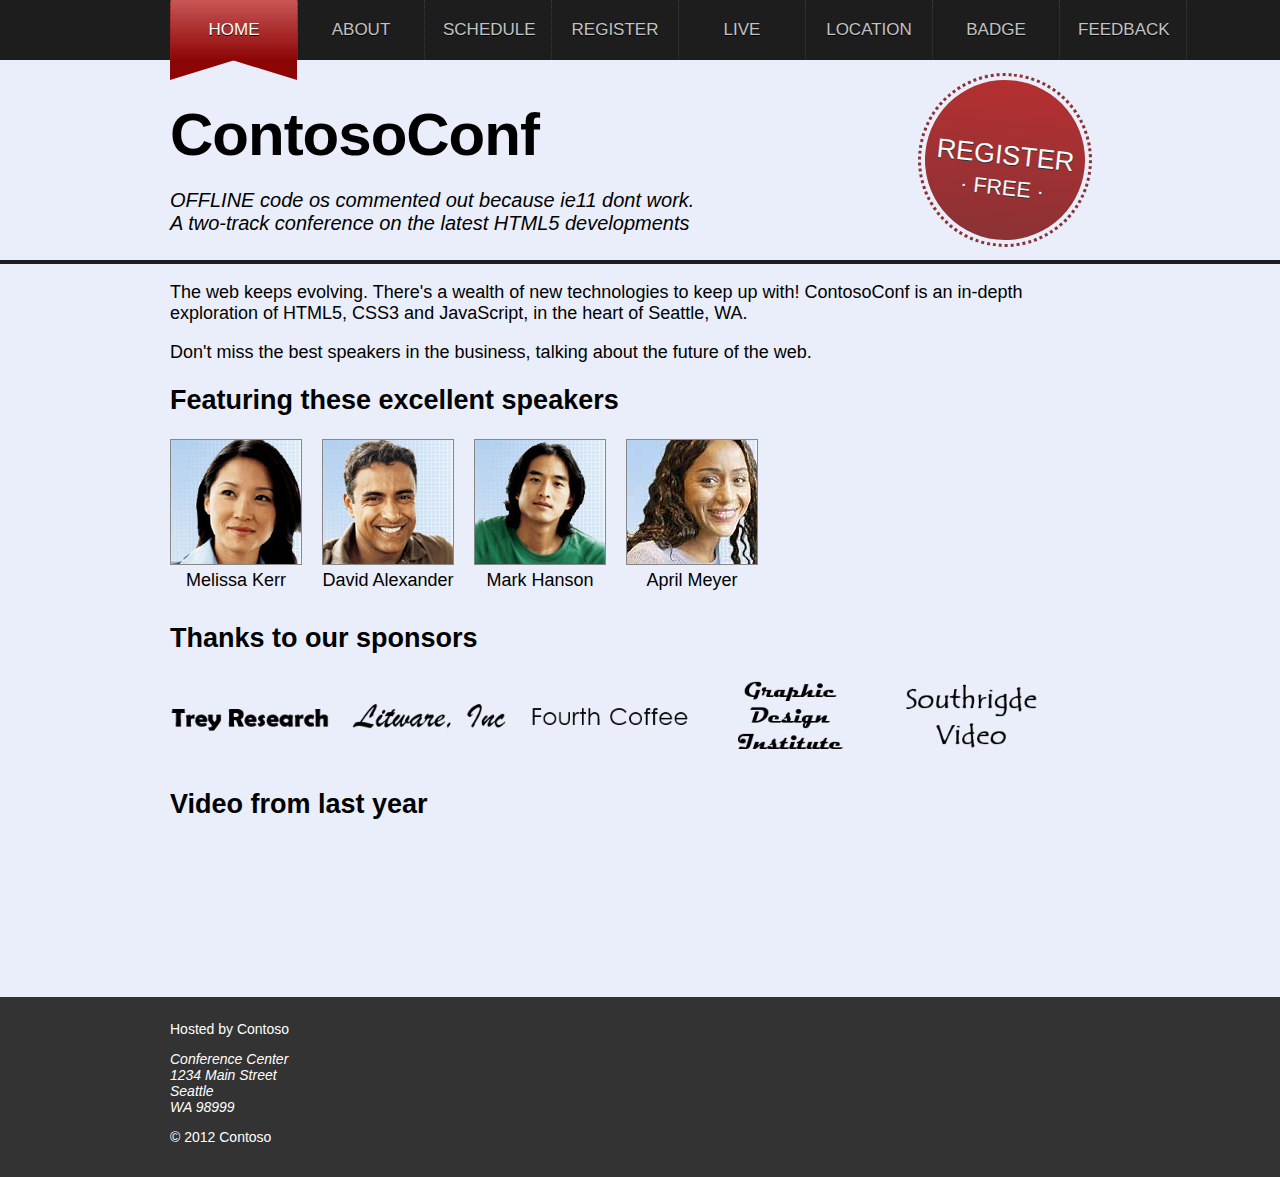
<file: index.htm>
﻿<!DOCTYPE html>
<html lang="en">
<!--<html lang="en" manifest="/appcache.manifest">-->
<head>
    <title>ContosoConf Home</title>
    <meta charset="utf-8" />
    <link href="/styles/site.css" rel="stylesheet" type="text/css" />
    <link href="/styles/nav.css" rel="stylesheet" type="text/css" />
    <link href="/styles/header.css" rel="stylesheet" type="text/css" />
    <link href="/styles/footer.css" rel="stylesheet" type="text/css" />

    <link href="/styles/pages/index.css" rel="stylesheet" type="text/css" />

    <link href="/styles/mobile.css" rel="stylesheet" type="text/css" />
    <link href="/styles/print.css" media="print" rel="stylesheet" type="text/css" />
</head>
<body>

    <nav class="page-nav">
        <div class="container">
            <a href="/index.htm" class="active">Home</a>
            <a href="/about.htm">About</a>
            <a href="/schedule.htm">Schedule</a>
            <a href="/register.htm">Register</a>
            <a href="/live.htm">Live</a>
            <a href="/location.htm">Location</a>
            <a href="/speaker-badge.htm">Badge</a>
            <a href="/feedback.htm">Feedback</a>
        </div>
    </nav>

    <header class="page-header">
        <div class="container">
            <h1>ContosoConf</h1>
            <p class="tag-line"> OFFLINE code os commented out because ie11 dont work. <br /> A two-track conference on the latest HTML5 developments</p>

            <a class="register" href="/register.htm">
                Register<br />
                <span class="free">&#183; Free &#183;</span>
            </a>
        </div>
    </header>

    <section class="page-section">
        <div class="container">
            <section class="introduction">
                <p>
                    The web keeps evolving. There's a wealth of new technologies to keep up with! ContosoConf is an in-depth exploration of HTML5,
                    CSS3 and JavaScript, in the heart of Seattle, WA.
                </p>
                <p>
                    Don't miss the best speakers in the business, talking about the future of the web.
                </p>
            </section>
            <section class="speakers">
                <h2>Featuring these excellent speakers</h2>
                <ul>
                    <li>
                        <img src="/images/speakers/melissa-kerr.jpg" alt="Melissa Kerr" />
                        <span class="name">Melissa Kerr</span>
                    </li>
                    <li>
                        <img src="/images/speakers/david-alexander.jpg" alt="David Alexander" />
                        <span class="name">David Alexander</span>
                    </li>
                    <li>
                        <img src="/images/speakers/mark-hanson.jpg" alt="Mark Hanson" />
                        <span class="name">Mark Hanson</span>
                    </li>
                    <li>
                        <img src="/images/speakers/april-meyer.jpg" alt="April Meyer" />
                        <span class="name">April Meyer</span>
                    </li>
                </ul>
            </section>
            <section class="sponsors">
                <h2>Thanks to our sponsors</h2>
                <ul>
                    <li><img src="/images/sponsors/sponsor1.png" alt="Trey Research" /></li>
                    <li><img src="/images/sponsors/sponsor2.png" alt="Litware, Inc" /></li>
                    <li><img src="/images/sponsors/sponsor3.png" alt="Fourth Coffee" /></li>
                    <li><img src="/images/sponsors/sponsor4.png" alt="Graphic Design Institute" /></li>
                    <li><img src="/images/sponsors/sponsor5.png" alt="Southridge Video" /></li>
                </ul>
            </section>
            <section class="video">
                <h2>Video from last year</h2>
                <video src="http://ak.channel9.msdn.com/ch9/265b/9a76fccd-941e-4285-ad00-9ea200aa265b/MIX09KEY01_high_ch9.mp4"></video>
                <div class="video-controls" style="display: none">
                    <button class="video-play">Play</button>
                    <button class="video-pause">Pause</button>
                    <span class="video-time"></span>
                </div>
            </section>
        </div>
    </section>

    <footer class="page-footer">
        <div class="container">
            <p>
                Hosted by Contoso
            </p>
            <address>
                Conference Center<br />
                1234 Main Street<br />
                Seattle<br />
                WA 98999
            </address>
            <p>
                &#169; 2012 Contoso
            </p>
        </div>
    </footer>

    <!--<script src="/scripts/offline.js" type="text/javascript"></script>-->
    <script src="/scripts/_namespace.js" type="text/javascript"></script>
    <script src="/scripts/datetime.js" type="text/javascript"></script>
    <script src="/scripts/pages/video.js" type="text/javascript"></script>
</body>
</html>
</file>
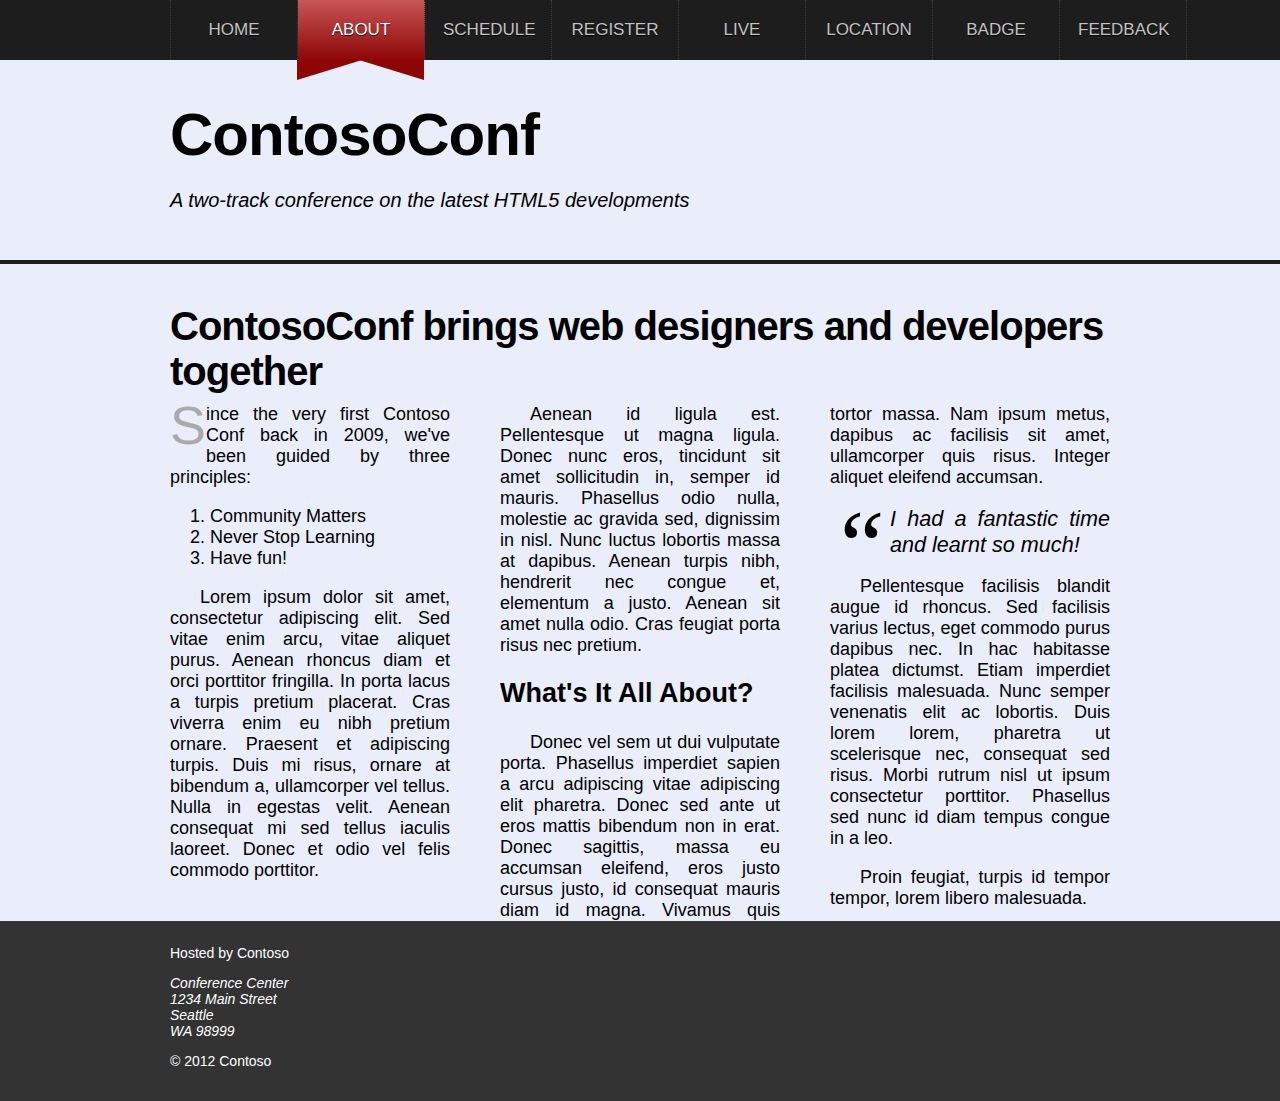
<file: about.htm>
﻿<!DOCTYPE html>
<html lang="en">
<!--<html lang="en" manifest="/appcache.manifest">-->
<head>
    <title>ContosoConf About</title>
    <meta charset="utf-8" />
    <link href="/styles/site.css" rel="stylesheet" type="text/css" />
    <link href="/styles/nav.css" rel="stylesheet" type="text/css" />
    <link href="/styles/header.css" rel="stylesheet" type="text/css" />
    <link href="/styles/footer.css" rel="stylesheet" type="text/css" />

    <link href="/styles/pages/about.css" rel="stylesheet" type="text/css" />

    <!-- TODO: Add print.css <link> here -->
    <link href="/styles/print.css" media="print" rel="stylesheet" type="text/css" />

    <link href="/styles/mobile.css" rel="stylesheet" type="text/css" />
</head>
<body>

    <nav class="page-nav">
        <div class="container">
            <a href="/index.htm">Home</a>
            <a href="/about.htm" class="active">About</a>
            <a href="/schedule.htm">Schedule</a>
            <a href="/register.htm">Register</a>
            <a href="/live.htm">Live</a>
            <a href="/location.htm">Location</a>
            <a href="/speaker-badge.htm">Badge</a>
            <a href="/feedback.htm">Feedback</a>
        </div>
    </nav>

    <header class="page-header">
        <div class="container">
            <h1>ContosoConf</h1>
            <p class="tag-line">A two-track conference on the latest HTML5 developments</p>
        </div>
    </header>

    <section class="page-section about">
        <article class="container">
            <h1>ContosoConf brings web designers and developers together</h1>
            <section>
                <p>
                    Since the very first Contoso Conf back in 2009, we've been guided by three principles:
                </p>
                <ol>
                    <li>Community Matters</li>
                    <li>Never Stop Learning</li>
                    <li>Have fun!</li>
                </ol>
                <p>
                    Lorem ipsum dolor sit amet, consectetur adipiscing elit. Sed vitae enim arcu, vitae aliquet purus.
                    Aenean rhoncus diam et orci porttitor fringilla. In porta lacus a turpis pretium placerat. Cras viverra
                    enim eu nibh pretium ornare. Praesent et adipiscing turpis. Duis mi risus, ornare at bibendum a,
                    ullamcorper vel tellus. Nulla in egestas velit. Aenean consequat mi sed tellus iaculis laoreet. Donec et
                    odio vel felis commodo porttitor.
                </p>
                <p>
                    Aenean id ligula est. Pellentesque ut magna ligula. Donec nunc eros, tincidunt sit amet sollicitudin
                    in, semper id mauris. Phasellus odio nulla, molestie ac gravida sed, dignissim in nisl. Nunc luctus
                    lobortis massa at dapibus. Aenean turpis nibh, hendrerit nec congue et, elementum a justo. Aenean sit
                    amet nulla odio. Cras feugiat porta risus nec pretium.
                </p>

                <h2>What's It All About?</h2>
                <p>
                    Donec vel sem ut dui vulputate porta. Phasellus imperdiet sapien a arcu adipiscing vitae adipiscing
                    elit pharetra. Donec sed ante ut eros mattis bibendum non in erat. Donec sagittis, massa eu accumsan
                    eleifend, eros justo cursus justo, id consequat mauris diam id magna. Vivamus quis tortor massa. Nam ipsum metus,
                    dapibus ac facilisis sit amet, ullamcorper quis risus. Integer aliquet eleifend accumsan.
                </p>
                <blockquote>I had a fantastic time and learnt so much!</blockquote>
                <p>
                    Pellentesque facilisis blandit augue id rhoncus. Sed facilisis varius lectus, eget commodo purus dapibus
                    nec. In hac habitasse platea dictumst. Etiam imperdiet facilisis malesuada. Nunc semper venenatis elit ac
                    lobortis. Duis lorem lorem, pharetra ut scelerisque nec, consequat sed risus. Morbi rutrum nisl ut ipsum
                    consectetur porttitor. Phasellus sed nunc id diam tempus congue in a leo.
                </p>
                <p>
                    Proin feugiat, turpis id tempor tempor, lorem libero malesuada.
                </p>
            </section>
        </article>
    </section>

    <footer class="page-footer">
        <div class="container">
            <p>
                Hosted by Contoso
            </p>
            <address>
                Conference Center<br />
                1234 Main Street<br />
                Seattle<br />
                WA 98999
            </address>
            <p>
                &#169; 2012 Contoso
            </p>
        </div>
    </footer>
    <!--<script src="/scripts/offline.js" type="text/javascript"></script>-->
</body>
</html>
</file>
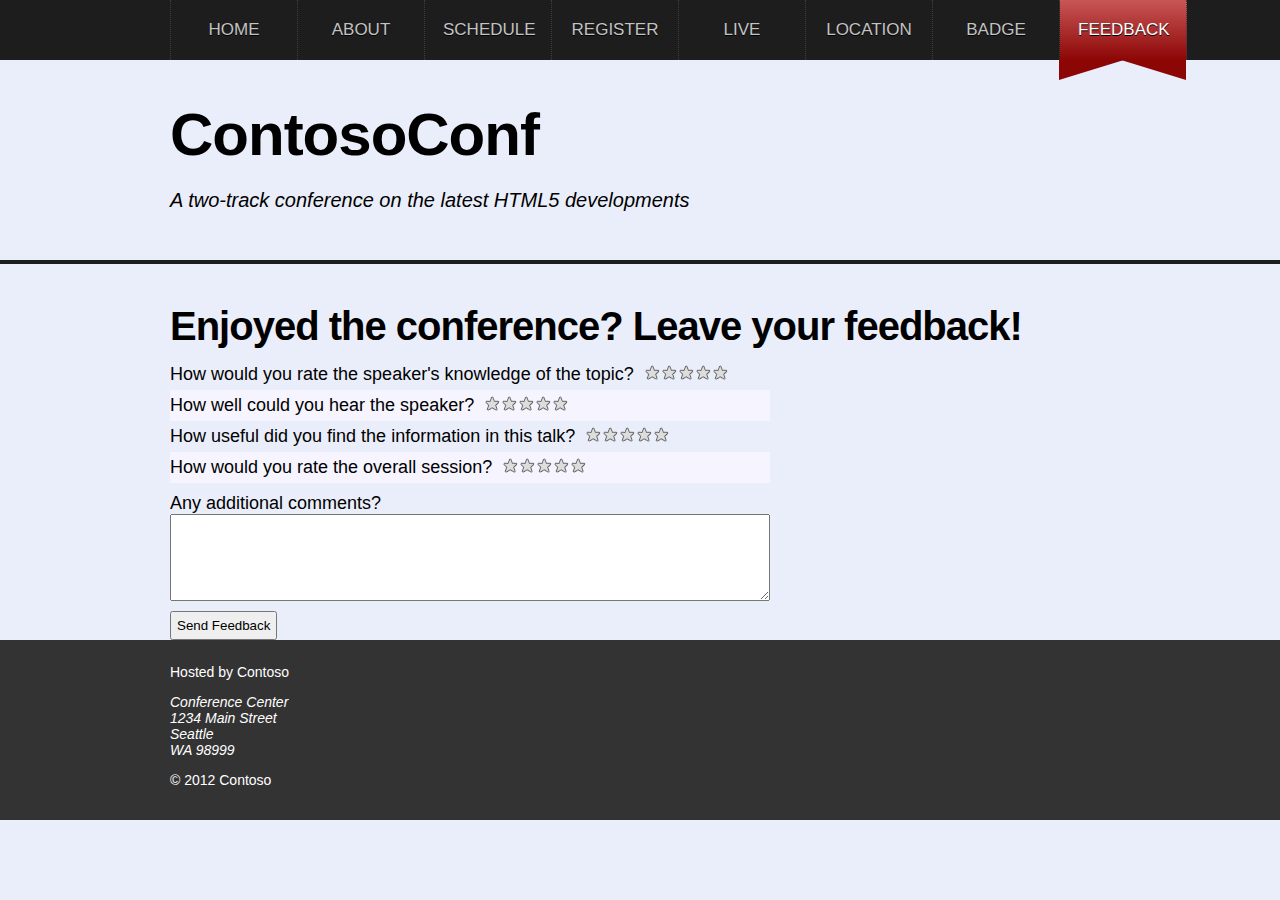
<file: feedback.htm>
﻿<!DOCTYPE html>
<html lang="en">
    <head>
        <meta charset="utf-8"/>
        <title>ContosoConf Feedback</title>
        
        <link href="/styles/site.css" rel="stylesheet" type="text/css" />
        <link href="/styles/nav.css" rel="stylesheet" type="text/css" />
        <link href="/styles/header.css" rel="stylesheet" type="text/css" />
        <link href="/styles/footer.css" rel="stylesheet" type="text/css" />
        
        <link href="/styles/pages/feedback.css" rel="stylesheet" type="text/css" />
        
        <link href="/styles/mobile.css" rel="stylesheet" type="text/css" />
        <link href="/styles/print.css" media="print" rel="stylesheet" type="text/css" />
    </head>
    <body>
        
        <nav class="page-nav">
            <div class="container">
                <a href="/index.htm">Home</a>
                <a href="/about.htm">About</a>
                <a href="/schedule.htm">Schedule</a>
                <a href="/register.htm">Register</a>
                <a href="/live.htm">Live</a>
                <a href="/location.htm">Location</a>
                <a href="/speaker-badge.htm">Badge</a>
                <a href="/feedback.htm" class="active">Feedback</a>
            </div>
        </nav>
        
        <header class="page-header">
            <div class="container">
                <h1>ContosoConf</h1>
                <p class="tag-line">A two-track conference on the latest HTML5 developments</p>
            </div>
        </header>
        
        <section class="page-section feedback">
            <div class="container">
                <section id="feedback">
                    <h1>Enjoyed the conference? Leave your feedback!</h1>
                    <form method="post" action="/send-feedback">
                        <div class="field feedback-question">
                            <label>How would you rate the speaker's knowledge of the topic?</label>
                            <input name="question" type="range" min="1" max="5"/>
                        </div>
                        <div class="field feedback-question">
                            <label>How well could you hear the speaker?</label>
                            <input name="question" type="range" min="1" max="5"/>
                        </div>
                        <div class="field feedback-question">
                            <label>How useful did you find the information in this talk?</label>
                            <input name="question" type="range" min="1" max="5"/>
                        </div>
                        <div class="field feedback-question">
                            <label>How would you rate the overall session?</label>
                            <input name="question" type="range" min="1" max="5"/>
                        </div>
                        <div class="field comments">
                            <label>Any additional comments?</label>
                            <textarea name="comments" cols="30" rows="5"></textarea>
                        </div>
                        <div class="field actions">
                            <button type="submit">Send Feedback</button>
                        </div>
                    </form>
                </section>
                
                <section id="feedback-sent">
                    <h1>Thanks for the feedback</h1>
                </section>
            </div>
        </section>

        <footer class="page-footer">
            <div class="container">
                <p>
                    Hosted by Contoso
                </p>
                <address>
                    Conference Center<br />
                    1234 Main Street<br />
                    Seattle<br />
                    WA 98999
                </address>
                <p>
                    &#169; 2012 Contoso
                </p>
            </div>
        </footer>
        
        <script src="/scripts/_namespace.js" type="text/javascript"></script>
        <script src="/scripts/Object.inherit.js" type="text/javascript"></script>
        <script src="/scripts/StarRatingView.js" type="text/javascript"></script>
        <script src="/scripts/pages/feedback.js" type="text/javascript"></script>
    </body>
</html>
</file>
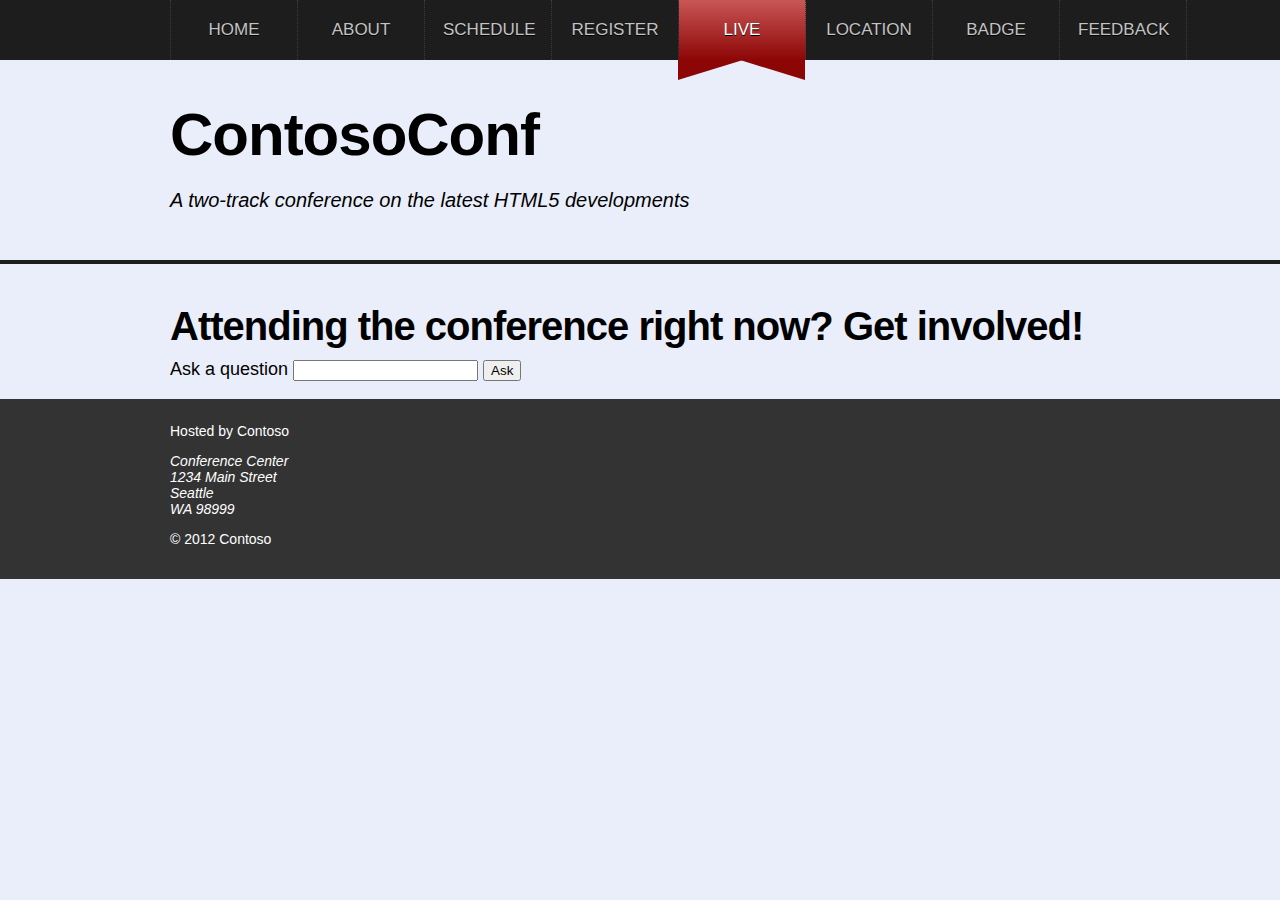
<file: live.htm>
﻿<!DOCTYPE html>
<html lang="en">
    <head>
        <meta charset="utf-8"/>
        <title>ContosoConf Live</title>
        
        <link href="/styles/site.css" rel="stylesheet" type="text/css" />
        <link href="/styles/nav.css" rel="stylesheet" type="text/css" />
        <link href="/styles/header.css" rel="stylesheet" type="text/css" />
        <link href="/styles/footer.css" rel="stylesheet" type="text/css" />
        
        <link href="/styles/pages/live.css" rel="stylesheet" type="text/css" />
        
        <link href="/styles/mobile.css" rel="stylesheet" type="text/css" />
        <link href="/styles/print.css" media="print" rel="stylesheet" type="text/css" />
    </head>
    <body>
        
        <nav class="page-nav">
            <div class="container">
                <a href="/index.htm">Home</a>
                <a href="/about.htm">About</a>
                <a href="/schedule.htm">Schedule</a>
                <a href="/register.htm">Register</a>
                <a href="/live.htm" class="active">Live</a>
                <a href="/location.htm">Location</a>
                <a href="/speaker-badge.htm">Badge</a>
                <a href="/feedback.htm">Feedback</a>
            </div>
        </nav>
        
        <header class="page-header">
            <div class="container">
                <h1>ContosoConf</h1>
                <p class="tag-line">A two-track conference on the latest HTML5 developments</p>
            </div>
        </header>
        
        <section class="page-section live">
            <div class="container">
                <h1>Attending the conference right now? Get involved!</h1>
                <form action="#">
                    <label for="ask-question-text">Ask a question</label>
                    <input id="ask-question-text" type="text" />
                    <button type="submit">Ask</button>
                </form>
                <ul>
                    <!-- Questions will be displayed here when received by the web socket. -->
                </ul>
            </div>
        </section>

        <footer class="page-footer">
            <div class="container">
                <p>
                    Hosted by Contoso
                </p>
                <address>
                    Conference Center<br />
                    1234 Main Street<br />
                    Seattle<br />
                    WA 98999
                </address>
                <p>
                    &#169; 2012 Contoso
                </p>
            </div>
        </footer>

        <script src="/scripts/Object.inherit.js" type="text/javascript"></script>
        <script src="/scripts/pages/live.js" type="text/javascript"></script>
    </body>
</html>
</file>
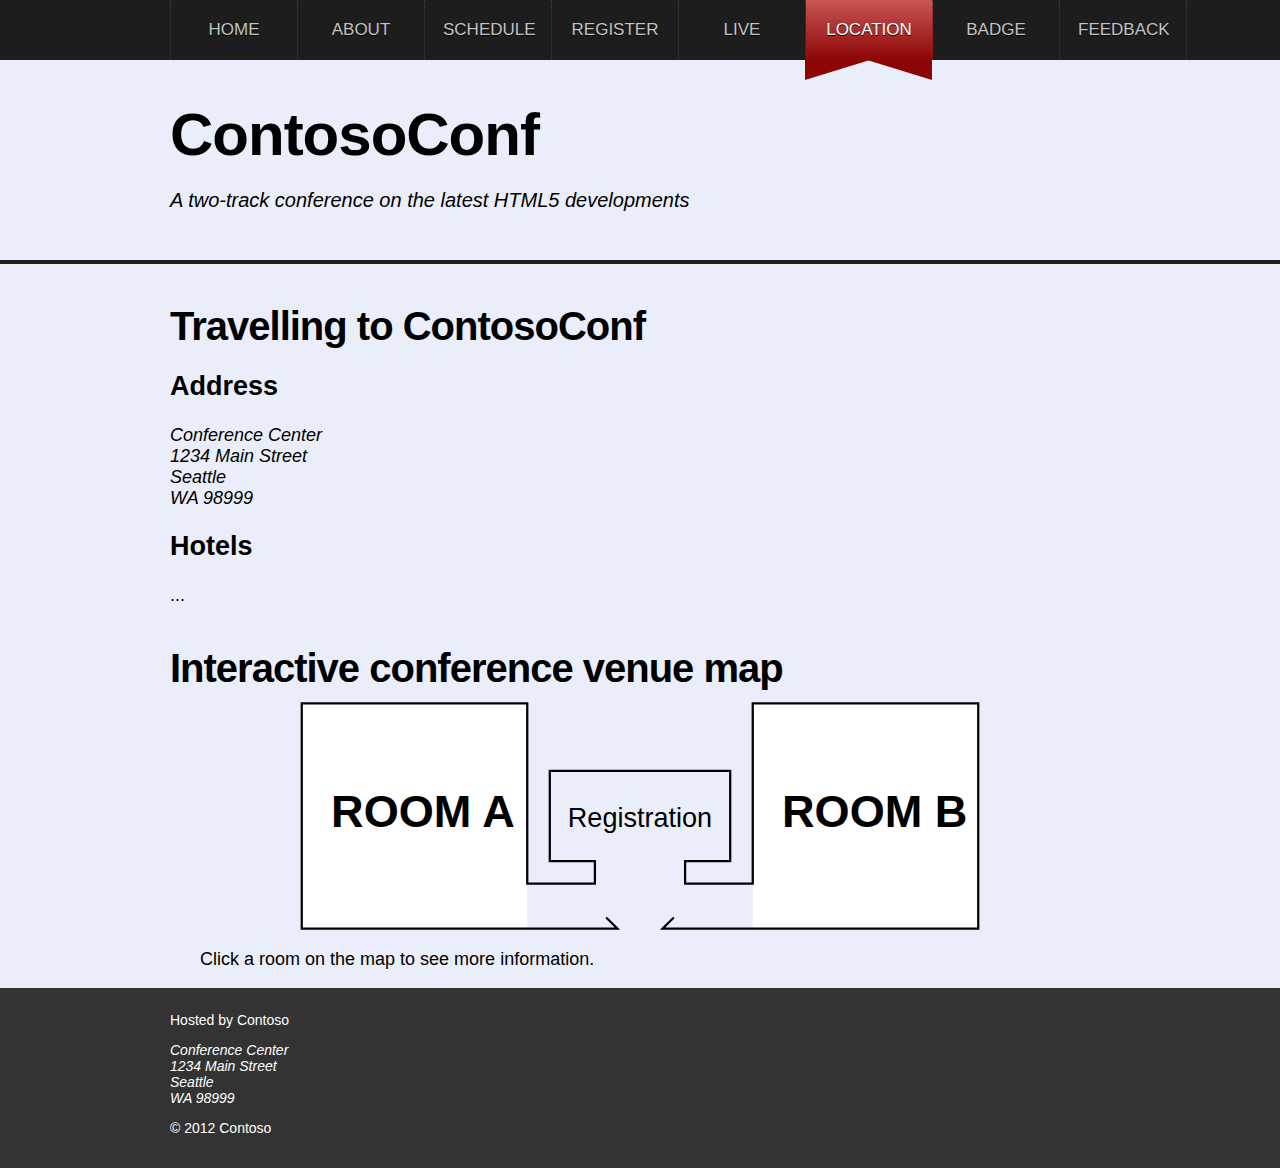
<file: location.htm>
﻿<!DOCTYPE html>
<html lang="en">
<!--<html lang="en" manifest="/appcache.manifest">-->
<head>
    <meta charset="utf-8" />
    <title>ContosoConf location and venue map</title>
    <link href="/styles/site.css" rel="stylesheet" type="text/css" />
    <link href="/styles/nav.css" rel="stylesheet" type="text/css" />
    <link href="/styles/header.css" rel="stylesheet" type="text/css" />
    <link href="/styles/footer.css" rel="stylesheet" type="text/css" />

    <link href="/styles/pages/location.css" rel="stylesheet" type="text/css" />

    <link href="/styles/mobile.css" rel="stylesheet" type="text/css" />
    <link href="/styles/print.css" media="print" rel="stylesheet" type="text/css" />
</head>
<body>
    <nav class="page-nav">
        <div class="container">
            <a href="/index.htm">Home</a>
            <a href="/about.htm">About</a>
            <a href="/schedule.htm">Schedule</a>
            <a href="/register.htm">Register</a>
            <a href="/live.htm">Live</a>
            <a href="/location.htm" class="active">Location</a>
            <a href="/speaker-badge.htm">Badge</a>
            <a href="/feedback.htm">Feedback</a>
        </div>
    </nav>

    <header class="page-header">
        <div class="container">
            <h1>ContosoConf</h1>
            <p class="tag-line">A two-track conference on the latest HTML5 developments</p>
        </div>
    </header>

    <section class="page-section location">
        <div class="container">
            <section class="travel">
                <h1>Travelling to ContosoConf</h1>
                <h2 id="distance"></h2>
                <h2>Address</h2>
                <address>
                    Conference Center<br />
                    1234 Main Street<br />
                    Seattle<br />
                    WA 98999
                </address>
                <h2>Hotels</h2>
                <p>...</p>
            </section>

            <section class="venue">
                <h1>Interactive conference venue map</h1>
                <div id="venue-map">
                    <svg viewBox="-1 -1 302 102" width="100%" height="230">
                        <!-- Room A -->
                        <g id="room-a" class="room">
                            <rect fill="#fff" x="0" y="0" width="100" height="100" />
                            <text x="13" y="55" font-weight="bold" font-size="20">ROOM A</text>
                        </g>
                        <!-- Room B -->
                        <g id="room-b" class="room">
                            <rect fill="#fff" x="200" y="0" width="100" height="100" />
                            <text x="213" y="55" font-weight="bold" font-size="20">ROOM B</text>
                        </g>

                        <!-- The outline of the building -->
                        <polyline fill="none" stroke="#000" points="135,95 140,100 0,100 0,0 100,0 100,80 130,80 130,70 110,70 110,30 190,30 190,70 170,70 170,80 200,80 200,0 300,0 300,100 160,100 165,95" />
                        <text x="150" y="55" font-size="12" style="text-anchor: middle">Registration</text>
                    </svg>
                    <div id="instruction">
                        <p>Click a room on the map to see more information.</p>
                    </div>
                    <div id="room-a-info" style="display: none">
                        <h2>Room A</h2>
                        <p>Capacity: 250</p>
                        <p>Popular sessions in here:</p>
                        <ul>
                            <li>Diving in at the deep end with Canvas</li>
                            <li>Real-world Applications of HTML5 APIs</li>
                            <li>Transforms and Animations</li>
                        </ul>
                    </div>
                    <div id="room-b-info" style="display: none">
                        <h2>Room B</h2>
                        <p>Capacity: 230</p>
                        <p>Popular sessions in here:</p>
                        <ul>
                            <li>Building Responsive UIs</li>
                            <li>Getting to Grips with JavaScript</li>
                            <li>A Fresh Look at Layouts</li>
                        </ul>
                    </div>
                </div>
            </section>
        </div>
    </section>

    <footer class="page-footer">
        <div class="container">
            <p>
                Hosted by Contoso
            </p>
            <address>
                Conference Center<br />
                1234 Main Street<br />
                Seattle<br />
                WA 98999
            </address>
            <p>
                &#169; 2012 Contoso
            </p>
        </div>
    </footer>

    <script src="/scripts/_namespace.js" type="text/javascript"></script>
    <script src="/scripts/geometry.js" type="text/javascript"></script>
    <script src="/scripts/pages/location.js" type="text/javascript"></script>
    <script src="/scripts/pages/location-venue.js" type="text/javascript"></script>
    <!--<script src="/scripts/offline.js" type="text/javascript"></script>-->
</body>
</html>
</file>
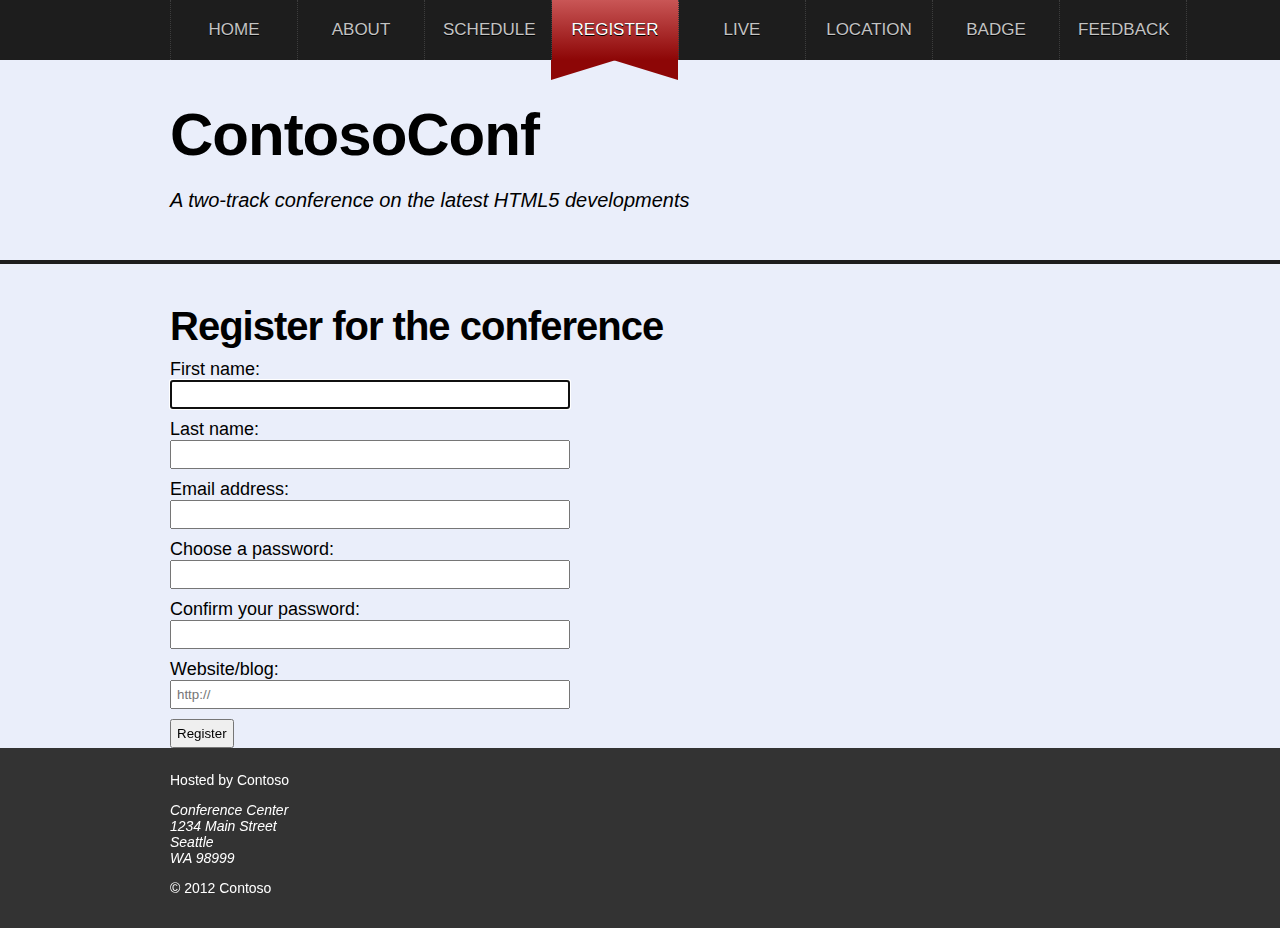
<file: register.htm>
﻿<!DOCTYPE html>
<html lang="en">
    <head>
        <meta charset="utf-8"/>
        <title>Register for ContosoConf</title>
        <link href="/styles/site.css" rel="stylesheet" type="text/css" />
        <link href="/styles/nav.css" rel="stylesheet" type="text/css" />
        <link href="/styles/header.css" rel="stylesheet" type="text/css" />
        <link href="/styles/footer.css" rel="stylesheet" type="text/css" />

        <link href="/styles/pages/register.css" rel="stylesheet" type="text/css" />

        <link href="/styles/mobile.css" rel="stylesheet" type="text/css" />
        <link href="/styles/print.css" media="print" rel="stylesheet" type="text/css" />
    </head>
    <body>

        <nav class="page-nav">
            <div class="container">
                <a href="/index.htm">Home</a>
                <a href="/about.htm">About</a>
                <a href="/schedule.htm">Schedule</a>
                <a href="/register.htm" class="active">Register</a>
                <a href="/live.htm">Live</a>
                <a href="/location.htm">Location</a>
                <a href="/speaker-badge.htm">Badge</a>
                <a href="/feedback.htm">Feedback</a>

            </div>
        </nav>

        <header class="page-header">
            <div class="container">
                <h1>ContosoConf</h1>
                <p class="tag-line">A two-track conference on the latest HTML5 developments</p>
            </div>
        </header>

        <section class="page-section register">
            <div class="container">
                <h1>Register for the conference</h1>
                <form method="post" action="/registration/new" id="registration-form">
                    <div class="field">
                        <label for="first-name">First name:</label>
                        <input type="text" id="first-name" name="FirstName" required="required" autofocus="autofocus" />
                    </div>
                    <div class="field">
                        <label for="last-name">Last name:</label>
                        <input type="text" id="last-name" name="LastName" required="required" />
                    </div>
                    <div class="field">
                        <label for="email-address">Email address:</label>
                        <input type="email" id="email-address" name="EmailAddress" required="required" />
                    </div>
                    <div class="field">
                        <label for="password">Choose a password:</label>
                        <input type="password" id="password" name="Password" required="required" pattern="[a-zA-Z0-9]{5,}" title="At least 5 letters and numbers" />
                    </div>
                    <div class="field">
                        <label for="confirm-password">Confirm your password:</label>
                        <input type="password" id="confirm-password" name="ConfirmPassword" required="required" />
                    </div>
                    <div class="field">
                        <label for="website">Website/blog:</label>
                        <input type="url" id="website" name="WebsiteUrl" placeholder="http://" />
                    </div>
                    <div>
                        <button type="submit">Register</button>
                    </div>
                </form>

            </div>
        </section>

        <footer class="page-footer">
            <div class="container">
                <p>
                    Hosted by Contoso
                </p>
                <address>
                    Conference Center<br />
                    1234 Main Street<br />
                    Seattle<br />
                    WA 98999
                </address>
                <p>
                    &#169; 2012 Contoso
                </p>
            </div>
        </footer>

        <script src="/scripts/pages/register.js" type="text/javascript"></script>
    </body>
</html>
</file>
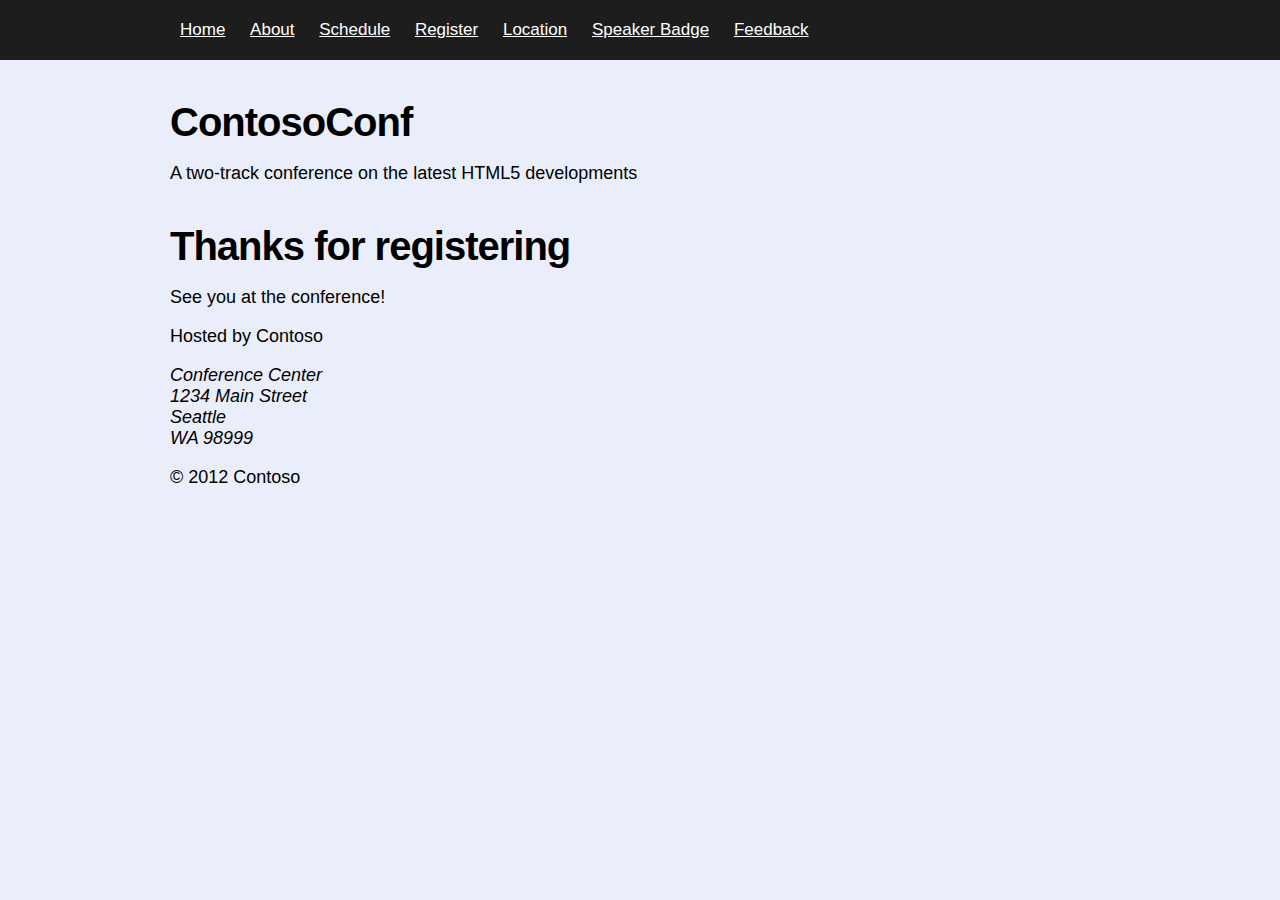
<file: registered.htm>
﻿<!DOCTYPE html>
<html lang="en">
    <head>
        <meta charset="utf-8"/>
        <title>Registered for ContosoConf</title>
        
        <link href="/styles/site.css" rel="stylesheet" type="text/css" />
    </head>
    <body>
        
        <nav class="page-nav">
            <div class="container">
                <a href="/index.htm">Home</a>
                <a href="/about.htm">About</a>
                <a href="/schedule.htm">Schedule</a>
                <a href="/register.htm">Register</a>
                <a href="/location.htm">Location</a>
                <a href="/speaker-badge.htm">Speaker Badge</a>
                <a href="/feedback.htm">Feedback</a>

            </div>
        </nav>
        
        <header class="page-header">
            <div class="container">
                <h1>ContosoConf</h1>
                <p class="tag-line">A two-track conference on the latest HTML5 developments</p>
            </div>
        </header>
        
        <section class="page-section register">
            <div class="container">
                <h1>Thanks for registering</h1>
                <p>See you at the conference!</p>
            </div>
        </section>

        <footer class="page-footer">
            <div class="container">
                <p>
                    Hosted by Contoso
                </p>
                <address>
                    Conference Center<br />
                    1234 Main Street<br />
                    Seattle<br />
                    WA 98999
                </address>
                <p>
                    &#169; 2012 Contoso
                </p>
            </div>
        </footer>

    </body>
</html>
</file>
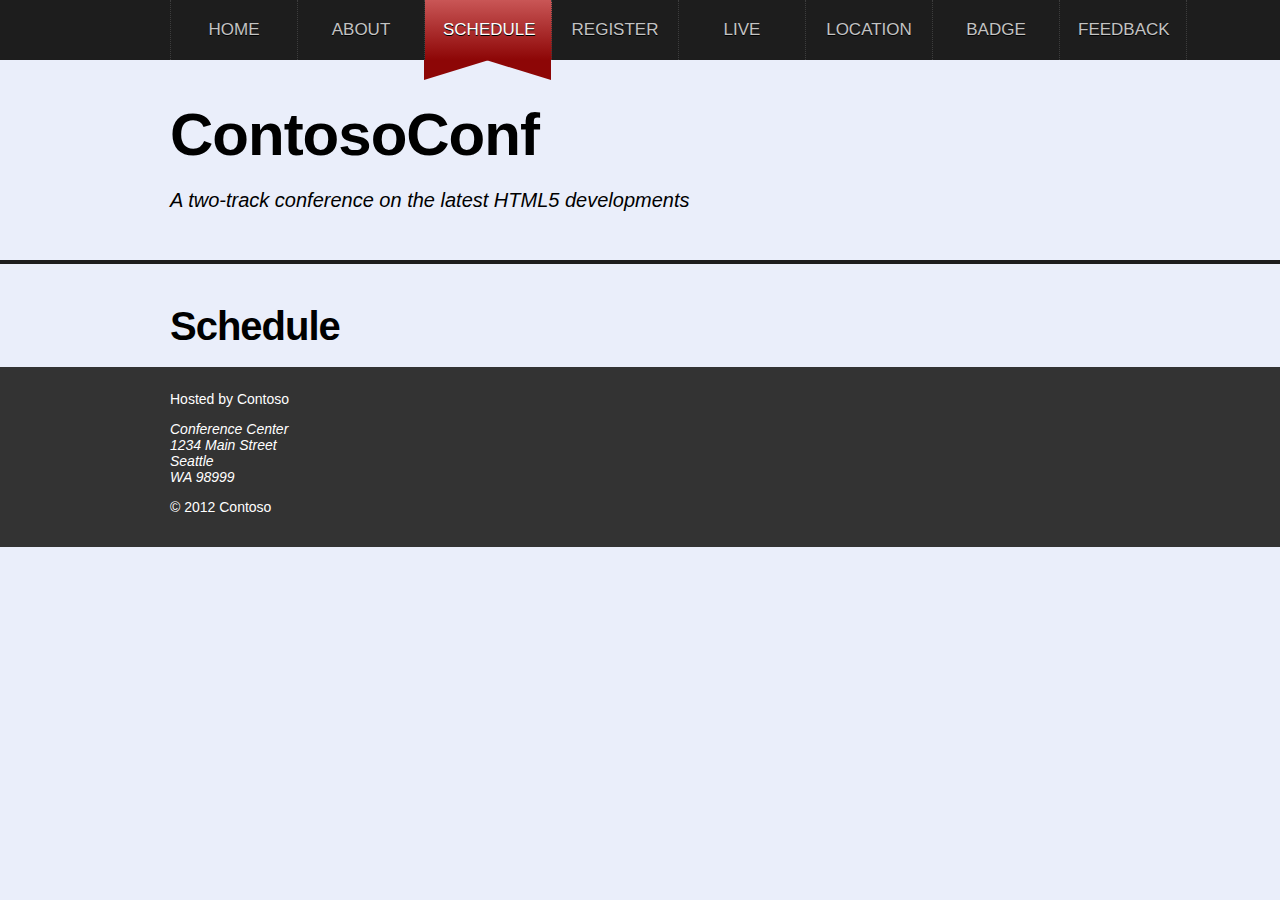
<file: schedule.htm>
﻿<!DOCTYPE html>
<html lang="en">
<!--<html lang="en" manifest="/appcache.manifest">-->
<head>
    <meta charset="utf-8" />
    <title>ContosoConf Schedule</title>

    <link href="/styles/site.css" rel="stylesheet" type="text/css" />
    <link href="/styles/nav.css" rel="stylesheet" type="text/css" />
    <link href="/styles/header.css" rel="stylesheet" type="text/css" />
    <link href="/styles/footer.css" rel="stylesheet" type="text/css" />

    <link href="/styles/pages/schedule.css" rel="stylesheet" type="text/css" />

    <link href="/styles/mobile.css" rel="stylesheet" type="text/css" />
    <link href="/styles/print.css" media="print" rel="stylesheet" type="text/css" />
</head>
<body>

    <nav class="page-nav">
        <div class="container">
            <a href="/index.htm">Home</a>
            <a href="/about.htm">About</a>
            <a href="/schedule.htm" class="active">Schedule</a>
            <a href="/register.htm">Register</a>
            <a href="/live.htm">Live</a>
            <a href="/location.htm">Location</a>
            <a href="/speaker-badge.htm">Badge</a>
            <a href="/feedback.htm">Feedback</a>
        </div>
    </nav>

    <header class="page-header">
        <div class="container">
            <h1>ContosoConf</h1>
            <p class="tag-line">A two-track conference on the latest HTML5 developments</p>
        </div>
    </header>

    <section class="page-section schedule">
        <div class="container">
            <h1>Schedule</h1>
            <ul id="schedule"></ul>
        </div>
    </section>

    <footer class="page-footer">
        <div class="container">
            <p>
                Hosted by Contoso
            </p>
            <address>
                Conference Center<br />
                1234 Main Street<br />
                Seattle<br />
                WA 98999
            </address>
            <p>
                &#169; 2012 Contoso
            </p>
        </div>
    </footer>

    <script id="schedule-item" type="text/x-template">
        <li class="schedule-item">
            <span data-bind="title"></span>
            <div class="star"></div>
            <div class="star-count" data-bind="starCount"></div>
        </li>
    </script>

    <script src="/scripts/jquery.min.js" type="text/javascript"></script>
    <script src="/scripts/_namespace.js" type="text/javascript"></script>
    <script src="/scripts/Object.inherit.js" type="text/javascript"></script>
    <script src="/scripts/datetime.js" type="text/javascript"></script>
    <script src="/scripts/LocalStarStorage.js" type="text/javascript"></script>
    <script src="/scripts/HtmlTemplate.js" type="text/javascript"></script>
    <script src="/scripts/pages/schedule.js" type="text/javascript"></script>
    <!--<script src="/scripts/offline.js" type="text/javascript"></script>-->
</body>
</html>
</file>
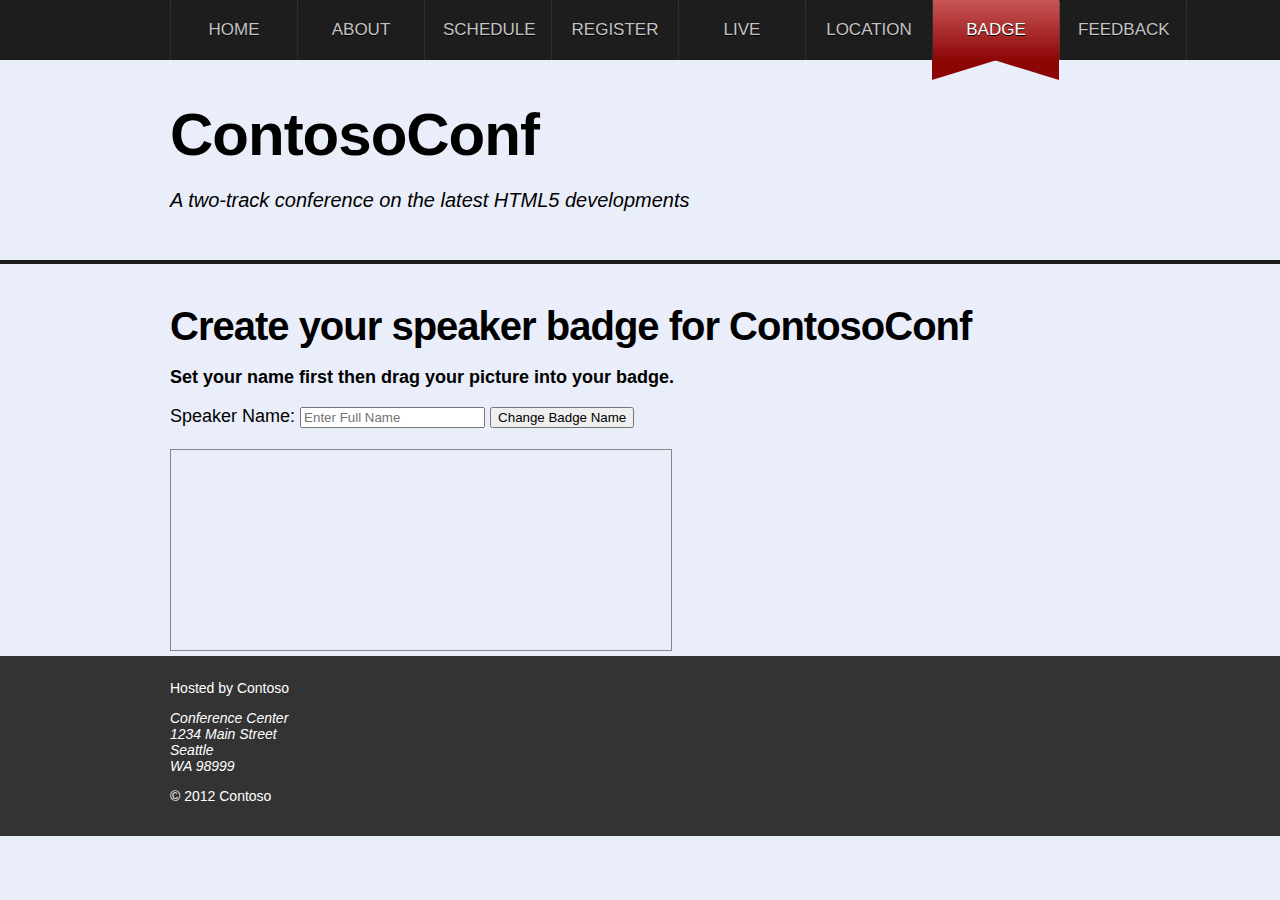
<file: speaker-badge.htm>
﻿<!DOCTYPE html>
<html lang="en">
<head>
    <meta charset="utf-8" />
    <title>Speaker badge for ContosoConf</title>

    <link href="/styles/site.css" rel="stylesheet" type="text/css" />
    <link href="/styles/nav.css" rel="stylesheet" type="text/css" />
    <link href="/styles/header.css" rel="stylesheet" type="text/css" />
    <link href="/styles/footer.css" rel="stylesheet" type="text/css" />

    <link href="/styles/pages/speaker-badge.css" rel="stylesheet" type="text/css" />

    <link href="/styles/mobile.css" rel="stylesheet" type="text/css" />
    <link href="/styles/print.css" media="print" rel="stylesheet" type="text/css" />
</head>
<body>

    <nav class="page-nav">
        <div class="container">
            <a href="/index.htm">Home</a>
            <a href="/about.htm">About</a>
            <a href="/schedule.htm">Schedule</a>
            <a href="/register.htm">Register</a>
            <a href="/live.htm">Live</a>
            <a href="/location.htm">Location</a>
            <a href="/speaker-badge.htm" class="active">Badge</a>
            <a href="/feedback.htm">Feedback</a>
        </div>
    </nav>

    <header class="page-header">
        <div class="container">
            <h1>ContosoConf</h1>
            <p class="tag-line">A two-track conference on the latest HTML5 developments</p>
        </div>
    </header>

    <section class="page-section badge">
        <div class="container">
            <h1>Create your speaker badge for ContosoConf</h1>
            <div class="field">
                <p><strong>Set your name first then drag your picture into your badge.</strong></p>
                <label for="speaker-name">Speaker Name:</label>
                <input type="text" id="speaker-name" name="SpeakerName" placeholder="Enter Full Name" />
                <button>Change Badge Name</button>
            </div>
            <br />
            <!--<p>Drag and drop your profile picture here...</p>
            <img style="width: 300px; height: 300px; border: 1px solid #000" />-->
            <!-- TODO: Add canvas here -->
            <canvas width="500"
                    height="200"
                    style="border: 1px solid #888"
                    data-speaker-id="111111"
                    data-speaker-name="Your Name">

            </canvas>
        </div>
    </section>

    <footer class="page-footer">
        <div class="container">
            <p>
                Hosted by Contoso
            </p>
            <address>
                Conference Center<br />
                1234 Main Street<br />
                Seattle<br />
                WA 98999
            </address>
            <p>
                &#169; 2012 Contoso
            </p>
        </div>
    </footer>

    <script src="/scripts/Object.inherit.js" type="text/javascript"></script>
    <script src="/scripts/jquery.min.js" type="text/javascript"></script>
    <script src="/scripts/pages/speaker-badge.js" type="text/javascript"></script>
</body>
</html>
</file>
<file: styles/site.css>
/* Styles used throughout the entire web site */

html {
    /* font-size 62.5% makes 1rem equal 10px for easy size calculations. */
    font-size: 62.5%;
    font-family: Calibri, Arial, sans-serif;
    background-color: #EAEEFA;
}

body {
    margin: 0;
    /* Default font-size to about 18px */
    font-size: 1.8rem;
}

.container {
    padding: 0 1rem;
    max-width: 94rem;
    /* Horizontally center containers */
    margin: 0 auto;
}

nav {
    background-color: #1d1d1d;
    line-height: 6rem;
    font-size: 1.7rem;
}

nav a {
    color: #fff;
    padding: 1rem;
}

h1 {
    font-size: 4rem;
    letter-spacing: -1px;
    margin: 1em 0 .25em 0;
}
</file>
<file: styles/nav.css>
/* Styles for the page navigation bar */

nav.page-nav {
    background-color: #1d1d1d;
    line-height: 6rem;
    font-size: 1.7rem;
}

nav.page-nav .container {
    display: -webkit-flex;
    display: flex;
}

nav.page-nav a {
    display: block;
    min-width: 9rem;
    padding: 0 1.8rem;
    border-right: 1px dotted #3D3D3D;
    text-decoration: none;
    text-transform: uppercase;
    text-align: center;
    color: #c3c3c3;

    text-shadow: 0 1px 0 #000;
}

nav.page-nav a:first-child {
    border-left: 1px dotted #3D3D3D;
}

nav.page-nav a:hover {
    color: #e4e4e4;
    background-color: black;
}

nav.page-nav .active {
    color: #fff;

    /* Background gradient effects */
    background: -ms-linear-gradient(#C95656, #8d0606);
    background: linear-gradient(#C95656, #8d0606);
}

nav.page-nav .active:hover {
    color: #fff; /* Overrides hover effect for active page link */
}

nav.page-nav .active:before /* Creates ribbon effect on active link */ {
    position: absolute;
    top: 6rem;
    display: block;
    height: 0;
    width: 0;
    margin-left: -1.9rem;
    border-top: 2rem solid #8d0606;
    border-right: 6.5rem solid transparent;
    content: "";
}

nav.page-nav .active:after /* Creates ribbon effect on active link */ {
    position: absolute;
    display: block;
    height: 0;
    width: 0;
    margin-left: 4.3rem;
    border-top: 2rem solid #8d0606;
    border-left: 6.5rem solid transparent;
    content: "";
}
</file>
<file: styles/header.css>
/* Styles for the page header */

header.page-header {
    height: 20rem;
    background-repeat: repeat-x;
    background-position: left bottom;
    border-bottom: 4px solid #1d1d1d;
}

header.page-header .container {
    padding: 1rem;
    position: relative;
}

header.page-header h1 {
    margin: 0;
    font-size: 6rem;
    padding-top: 3rem;
}

header.page-header p {
    font-size: 2rem;
    font-style: italic;
}


header.page-header .register {
    display: block;
    position: absolute;
    top: 20px;
    right: 35px;
    width: 160px;
    height: 100px;
    padding-top: 60px;
    opacity: 0.8;
    font-size: 2.7rem;
    color: #fff;
    text-align: center;
    text-decoration: none;
    text-transform: uppercase;
    /* Rounded corners to create circle */
    border-radius: 100%;
    text-shadow: 0 1px 0 #000;
    transform: rotate(6deg);
    background: -ms-linear-gradient(#a80000, #740404);
    background: linear-gradient(#a80000, #740404);

    /* TODO: Transition the transform property over 1 second */
    transition: transform 1s;
}

header.page-header .register:hover {
    color: #fff;
    background: -ms-linear-gradient(#bc0101, #8c0909);
    background: linear-gradient(#bc0101, #8c0909);

    /* TODO: rotate to 16 degrees and scale by 1.1 */
    transform: rotate(16deg) scale(1.1,1.1);

    /* TODO: Transition the transform property over 1 second */
    transition: transform 1s;
}

header.page-header .register:before /* Creates dotted border */ {
    display: block;
    position: absolute;
    top: -7px;
    right: -7px;
    height: 168px;
    width: 168px;
    content: "";
    border: 3px dotted #740404;
    border-radius: 100%;
}

header.page-header .register .free {
    font-size: 80%;
}
</file>
<file: styles/footer.css>
/* Style for the page footer */

footer.page-footer {
    background-color: #333;
    color: #fff;
    font-size: 1.4rem;
    height: 18rem;
}

footer.page-footer .container {
    padding: 1rem;
}

/* To stick the footer at the bottom of the page, give the page-section a min-height so it pushes down */
section.page-section {
    min-height: calc(100% - 46.6rem); /* 46.6rem is the combined height of the nav, header and footer. */
}
</file>
<file: styles/pages/index.css>
/* Styles for the index page */

.speakers ul {
    list-style-type: none;
    padding: 0;
    display: -webkit-flex;
    display: flex;
    -ms-flex-wrap: wrap;
    flex-wrap: wrap;
}

.speakers li {
    display: block;
    margin: 0 2rem 1rem 0; 
}

.speakers li img {
    border: 1px solid #888;
}

.speakers li .name {
    text-align: center;
    display: block;
}


.sponsors ul {
    list-style-type: none;
    padding: 0;
    display: -webkit-flex;
    display: flex;
   -ms-flex-wrap: wrap;
    flex-wrap: wrap;
}

.sponsors li {
    display: block;
    margin: 0 2rem 1rem 0;
    max-width: 16rem;
}

.sponsors li img {
    max-width: 100%;
    display: block;
}


.video video {
    max-width: 100%;    
}
</file>
<file: styles/mobile.css>
@media screen and (max-width: 480px) {
    nav.page-nav .container {
        display: -ms-flexbox;
        -ms-flex-wrap: wrap;
        -ms-flex-pack: center;
    }

    nav.page-nav .active:before,
    nav.page-nav .active:after {
        display: none;
    }

    nav.page-nav a {
        border: 1px dotted #3d3d3d;
        margin: .5rem;
    }
}

@media screen and (max-width: 720px) {
    header.page-header {
        height: auto;
    }

    header.page-header .register {
        display: none;
    }

    header.page-header h1 {
        font-size: 3em;
    }
}
</file>
<file: styles/print.css>
nav.page-nav, header.page-header, footer.page-footer {
    display: none;
}

.container {
    padding: 0;
    max-width: none;
}

.about > article > section {
    column-count: 1;
}
</file>
<file: styles/pages/about.css>
/* Styles for the about page */

/* TODO: .about > article > section */
.about > article > section {
    column-count: 3;
    column-gap: 5rem;
    text-align: justify;
}

/* TODO: Add drop cap styling */
.about p:first-child:first-letter {
    font-size: 300%;
    float: left;
    margin: 0 0 5rem 0 0;
    line-height: .8;
    color: #aaa;
}

/* TODO: Indent paragraphs */
.about p {
    text-indent: 3rem;
}

.about p:first-child {
    /* Prevents text indenting after drop cap */
    text-indent: 0;
    margin-top: 0;
}

/* TODO: Blockquote */
.about blockquote {
    font-size: 1.2em;
    padding: 0 0 0 6rem;
    margin: 0;
    font-style: italic;
    position: relative;
}

.about blockquote:before {
    content: '\201C';
    position: absolute;
    font-size: 10rem;
    font-family: serif;
    left: 0;
    top: -1rem;
    line-height: 1;
}
</file>
<file: styles/pages/feedback.css>
/* Styles for the feedback page */

#feedback-sent {
    display: none; /* Will be displayed using JavaScript, see feedback.js */
}

.feedback form {
    max-width: 60rem;    
}

.feedback .comments {
    margin: 1rem 0;
}

.feedback label {
    display: block;
}

.feedback textarea {
    display: block;
    padding: .5rem;
    width: 100%;
    box-sizing: border-box;
}

.feedback button {
    padding: .5rem;
}

.feedback-question {
    display: -ms-flexbox;
    display: -webkit-box;
    -ms-flex-align: center;
    /*flex-align: center;*/
    -ms-flex-pack: justify;
    /*flex-pack: justify;*/
    -ms-flex: 1;
    flex: 1;
    padding: .5rem 0;
}

.feedback-question:nth-child(even) {
    background-color: #f5f4ff;
}

.feedback-question label {
    display: block;
    padding-right: 1rem;
    -ms-flex: 1 0 auto;
    flex: 1 0 auto;
}

.star {
    background-image: url(../images/stars.png);
    width: 15px;
    height: 15px;
    cursor: pointer;
    margin: .1rem;
    -ms-flex: 0 0 15px;
    flex: 0 0 15px;
    
    /* TODO: Transition the transform property over 0.5 seconds */
    transition: transform .5s;
}

.star:hover,
.star.hover {
    background-position: 0 -15px;
    
    /* TODO: Scale transform by 1.3 */
    transform: scale(1.3, 1.3);
    
    /* TODO: Transition the transform property over 0.5 seconds */
    transition: transform .5s;
}

.star.selected {
    background-position: 0 -30px;
    
    /* TODO: Scale transform by 1.3 */
    transform: scale(1.3, 1.3);
}

/* TODO: Add key frame animation named "send"
         At 0% scale(1)
         At 50% scale(.8)
         At 100% translate(0, -1000px)
*/

.sending {
    background-color: #EAEEFA;
    border: 1px solid #888;
    -ms-box-shadow: 0px 3px 3px rgba(0,0,0,.8);
    box-shadow: 0px 3px 3px rgba(0,0,0,.8);

    /* TODO: Use the "send" animation
             iteration-count: 1
             fill-mode: forwards
    */
}
</file>
<file: styles/pages/live.css>
/* Styles for the live page */
</file>
<file: styles/pages/location.css>
/* Styles for the location page */

#venue-map {
    display: -ms-grid;
    -ms-grid-columns: 75% 25%;
}

#venue-map svg {
    display: block;
    -ms-grid-row: 1;
    -ms-grid-column: 1;
}

#venue-map div {
    padding-left: 3rem;
    -ms-grid-row: 1;
    -ms-grid-column: 2;
}

.room {
    cursor: pointer;
}

.room:hover rect {
    fill: #b1f8b0;
}
</file>
<file: styles/pages/register.css>
/* Styles for the register page */

.register form {
    max-width: 40rem;    
}

.register .field {
    margin-bottom: 1rem;
}

.register label {
    display: block;
}

.register input {
    display: block;
    padding: .5rem;
    width: 100%;
    box-sizing: border-box;
}

.register button {
    padding: .5rem;
}

/* TODO: Set invalid input elements background color to #f9b2b2, when the form has the "submission-attempted" class */
</file>
<file: styles/pages/schedule.css>
/* Style for the schedule page */

.star {
    display: inline-block;
    width: 15px;
    height: 15px;
    cursor: pointer;
    background-image: url(../images/stars.png);
    background-position: 0 0;
}

.star:hover {
    background-position: 0 -15px;
}

.starred .star,
.starred .star:hover {
    background-position: 0 -30px;
}
</file>
<file: styles/pages/speaker-badge.css>
/* Styles for the speaker-badge page */

.badge .busy {
    display: none;    
}

.badge progress {
    width: 50.2rem;
    height: 2rem;    
}
</file>
